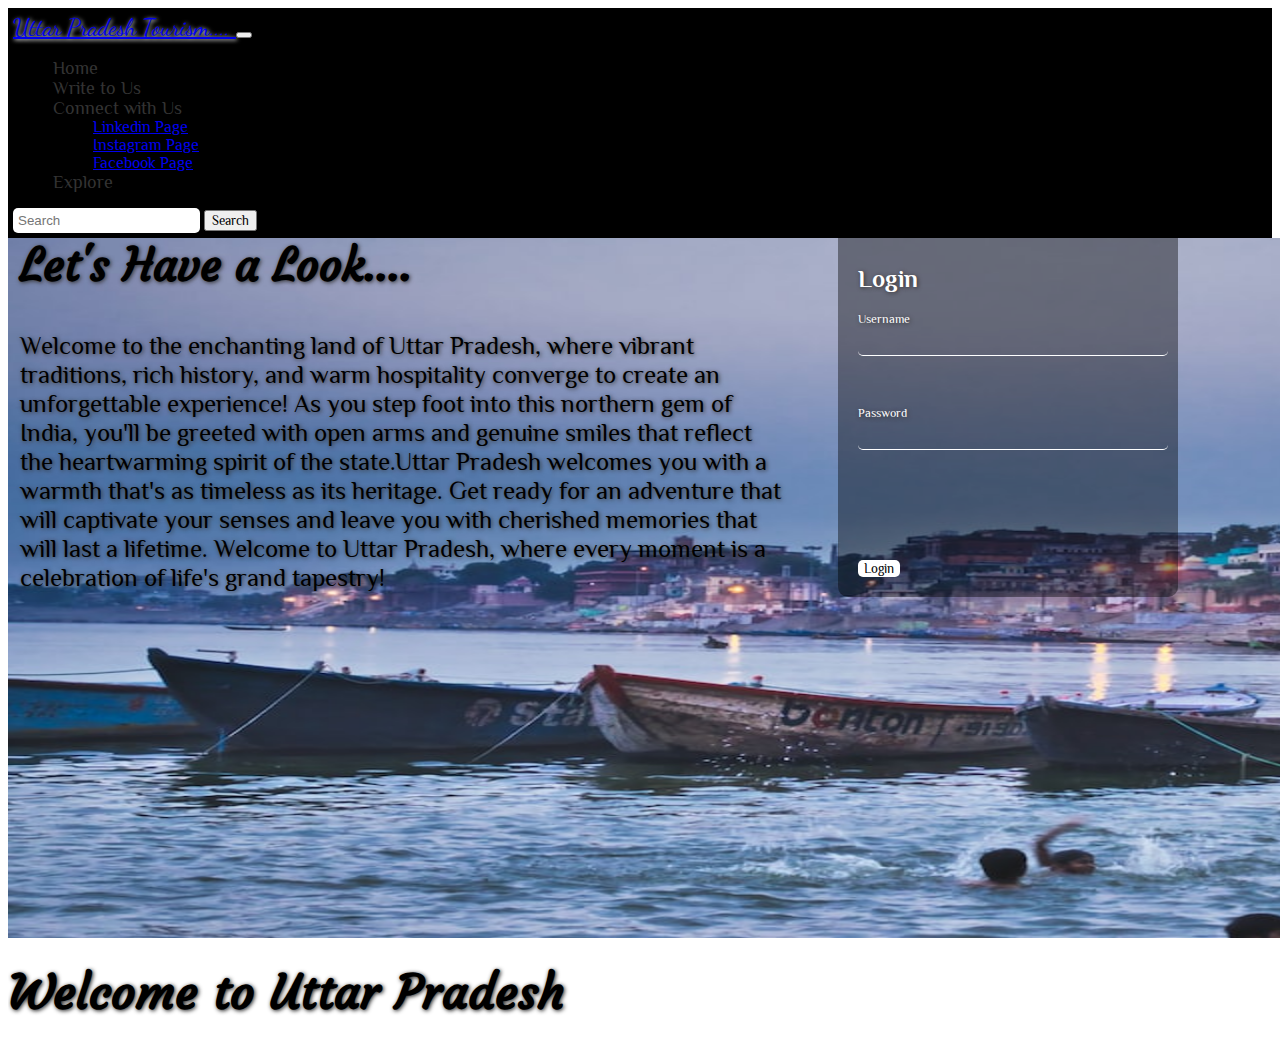
<file: index.html>
<!DOCTYPE html>
<html lang="en">

<head>
  <meta charset="UTF-8">
  <meta name="viewport" content="width=device-width, initial-scale=1.0">
  <title>Uttar Pradesh Tourism</title>
  <link rel="icon" type="image/x-icon" href="UP_Tourism_logo6-removebg-preview.png">

  <link href="https://cdn.jsdelivr.net/npm/bootstrap@5.3.1/dist/css/bootstrap.min.css" rel="stylesheet"
    integrity="sha384-4bw+/aepP/YC94hEpVNVgiZdgIC5+VKNBQNGCHeKRQN+PtmoHDEXuppvnDJzQIu9" crossorigin="anonymous">
  <script src="https://code.jquery.com/jquery-3.6.0.min.js"></script>
  <script src="https://cdn.jsdelivr.net/npm/bootstrap@5.3.1/dist/js/bootstrap.bundle.min.js"
    integrity="sha384-HwwvtgBNo3bZJJLYd8oVXjrBZt8cqVSpeBNS5n7C8IVInixGAoxmnlMuBnhbgrkm"
    crossorigin="anonymous"></script>


  <link rel="preconnect" href="https://fonts.googleapis.com">
  <link rel="preconnect" href="https://fonts.gstatic.com" crossorigin>
  <link href="https://fonts.googleapis.com/css2?family=Dancing+Script:wght@500&display=swap" rel="stylesheet">
  <link rel="preconnect" href="https://fonts.googleapis.com">
  <link rel="preconnect" href="https://fonts.gstatic.com" crossorigin>
  <link href="https://fonts.googleapis.com/css2?family=Courgette&display=swap" rel="stylesheet">
  <link rel="preconnect" href="https://fonts.googleapis.com">
  <link rel="preconnect" href="https://fonts.gstatic.com" crossorigin>
  <link href="https://fonts.googleapis.com/css2?family=Philosopher&display=swap" rel="stylesheet">
  
  <link rel="stylesheet" href="script.js">
  <link rel="stylesheet" href="Explore_more.html">
  <link rel="stylesheet" href="index.css">


</head>
<style>

</style>

<body>
  <nav class="navbar navbar-expand-lg custom-navbar" data-bs-theme="dark">
    <div class="container-fluid">
      <a class="navbar-brand" href="#">
       
        Uttar Pradesh Tourism....
      </a>
      <button class="navbar-toggler" type="button" data-bs-toggle="collapse" data-bs-target="#navbarSupportedContent"
        aria-controls="navbarSupportedContent" aria-expanded="false" aria-label="Toggle navigation">
        <span class="navbar-toggler-icon"></span>
      </button>
      <div class="collapse navbar-collapse" id="navbarSupportedContent">
        <ul class="navbar-nav me-auto mb-2 mb-lg-0">
          <li class="nav-item">
            <a class="nav-link active" aria-current="page" href="#">Home</a>
          </li>
          <li class="nav-item">
            <a class="nav-link active" href="mailto:shubhampurwar2003@gmail.com">Write to Us</a>
            
          </li>
          
          
          <li class="nav-item dropdown">
            <a class="nav-link dropdown-toggle active" href="#" id="contactUsDropdown" role="button" data-bs-toggle="dropdown" aria-expanded="false">
              Connect with Us
            </a>
            <ul class="dropdown-menu" aria-labelledby="contactUsDropdown">
              <li><a class="dropdown-item" href="https://www.linkedin.com/in/shubham-purwar-71847b221/">Linkedin Page</a></li>
              <li><a class="dropdown-item" href="https://instagram.com/this_is_shubham31?igshid=OGQ5ZDc2ODk2ZA==">Instagram Page</a></li>
              <li><a class="dropdown-item" href="https://www.facebook.com/shubham.purwar.186">Facebook Page</a></li>
              <!-- Add more dropdown items as needed -->
            </ul>
          </li>
          
          <li class="nav-item">
            <a class="nav-link active" aria-current="page" href="Explore_more.html">Explore</a>
          </li>
        </ul>
        </li>
        </ul>
        <form class="d-flex" role="search">
          <input class="form-control me-2" type="search" placeholder="Search" aria-label="Search">
          <button class="btn btn-outline-success" type="submit">Search</button>
        </form>
      </div>
    </div>
  </nav>
  
  <div class="container-fluid">
    <div class="row">
      <div class="col p-0">
        <div class="position-relative">

          <img src="home backgrond.jpg" alt="Image" class="img-fluid background-image">



          <!-- Top Heading -->
          <div class="position-absolute top-0 start-50 translate-middle-x">
            <h1 class="text-light welcome">Welcome to Uttar Pradesh</h1>
            
          </div>
          <div class="container-fluid">
            <div class="row">
                <!-- Details container on the right (col-md-6) -->
                <div class="login-container">
                  <form class="login-form">
                    <h2 class="text-light login-heading">Login</h2>
                    <div class="form-group">
                      <label for="username" class="text-light login-heading">Username</label>
                      <input type="text" id="username" class="form-control">
                    </div>
                    <div class="form-group">
                      <label for="password" class="text-light login-heading">Password</label>
                      <input type="password" id="password" class="form-control">
                    </div>
                    <button type="submit" class="btn login-btn">Login</button>
                  </form>
                </div>
                <!-- Image container on the left (col-md-6) -->
                <div class="paragraph-container">
                  <h2 class="text-light">Let's Have a Look....</h2>
                  <p class="text-light">Welcome to the enchanting land of Uttar Pradesh, where vibrant traditions, rich history, and warm hospitality converge to create an unforgettable experience! As you step foot into this northern gem of India, you'll be greeted with open arms and genuine smiles that reflect the heartwarming spirit of the state.Uttar Pradesh welcomes you with a warmth that's as timeless as its heritage. Get ready for an adventure that will captivate your senses and leave you with cherished memories that will last a lifetime. Welcome to Uttar Pradesh, where every moment is a celebration of life's grand tapestry!</p>
                </div>
                
                
            </div>
        </div>
          
          

        </div>
      </div>


    </div>
  </div>
  </div>
  </div>

  
  
</body>

</html>
</file>
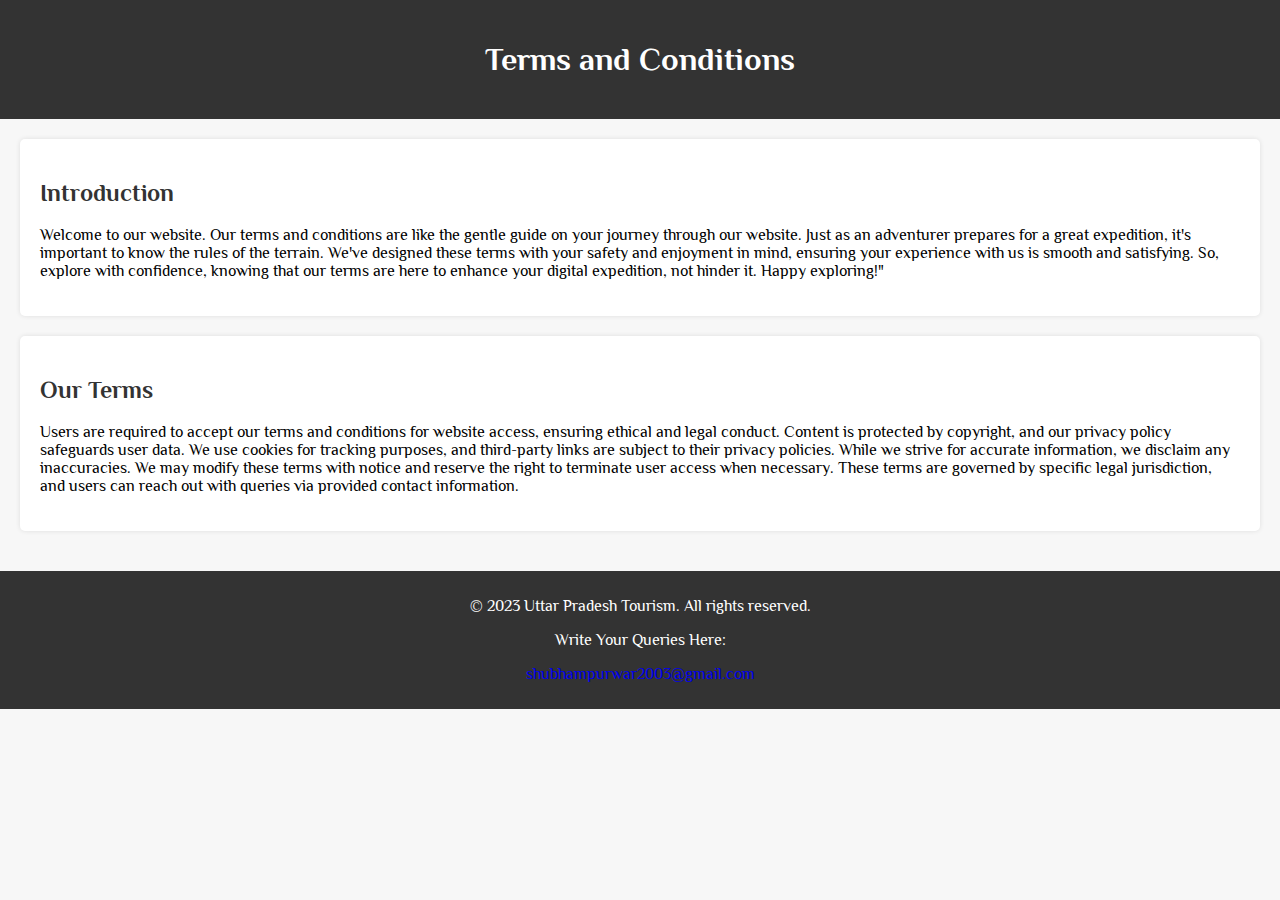
<file: terms_of_service.html>
<!DOCTYPE html>
<html lang="en">
<head>
    <meta charset="UTF-8">
    
    <meta name="viewport" content="width=device-width, initial-scale=1.0">
    <title>Terms and Conditions</title>
    <link rel="icon" type="image/x-icon" href="UP_Tourism_logo6-removebg-preview.png">
    <link rel="stylesheet" href="terms_of_service.css">
    <link rel="preconnect" href="https://fonts.googleapis.com">
  <link rel="preconnect" href="https://fonts.gstatic.com" crossorigin>
  <link href="https://fonts.googleapis.com/css2?family=Dancing+Script:wght@500&display=swap" rel="stylesheet">
  <link rel="preconnect" href="https://fonts.googleapis.com">
  <link rel="preconnect" href="https://fonts.gstatic.com" crossorigin>
  <link href="https://fonts.googleapis.com/css2?family=Courgette&display=swap" rel="stylesheet">
  <link rel="preconnect" href="https://fonts.googleapis.com">
  <link rel="preconnect" href="https://fonts.gstatic.com" crossorigin>
  <link href="https://fonts.googleapis.com/css2?family=Philosopher&display=swap" rel="stylesheet">
</head>
<body>
    
    <header>
        <h1>Terms and Conditions</h1>
    </header>
    <main>
        <section>
            <h2>Introduction</h2>
            <p>Welcome to our website. Our terms and conditions are like the gentle guide on your journey through our website. Just as an adventurer prepares for a great expedition, it's important to know the rules of the terrain. We've designed these terms with your safety and enjoyment in mind, ensuring your experience with us is smooth and satisfying. So, explore with confidence, knowing that our terms are here to enhance your digital expedition, not hinder it. Happy exploring!"</p>
        </section>
        <section>
            <h2>Our Terms</h2>
            <p>Users are required to accept our terms and conditions for website access, ensuring ethical and legal conduct. Content is protected by copyright, and our privacy policy safeguards user data. We use cookies for tracking purposes, and third-party links are subject to their privacy policies. While we strive for accurate information, we disclaim any inaccuracies. We may modify these terms with notice and reserve the right to terminate user access when necessary. These terms are governed by specific legal jurisdiction, and users can reach out with queries via provided contact information.</p>
        </section>
        <!-- Add more sections for different terms and conditions -->
    </main>
    <footer>
        <p>&copy; 2023 Uttar Pradesh Tourism. All rights reserved.</p>
        <p>Write Your Queries Here:</p>
       <a href="mailto:shubhampurwar2003@gmail.com"> <p>shubhampurwar2003@gmail.com</p></a>
    </footer>
</body>
</html>
</file>
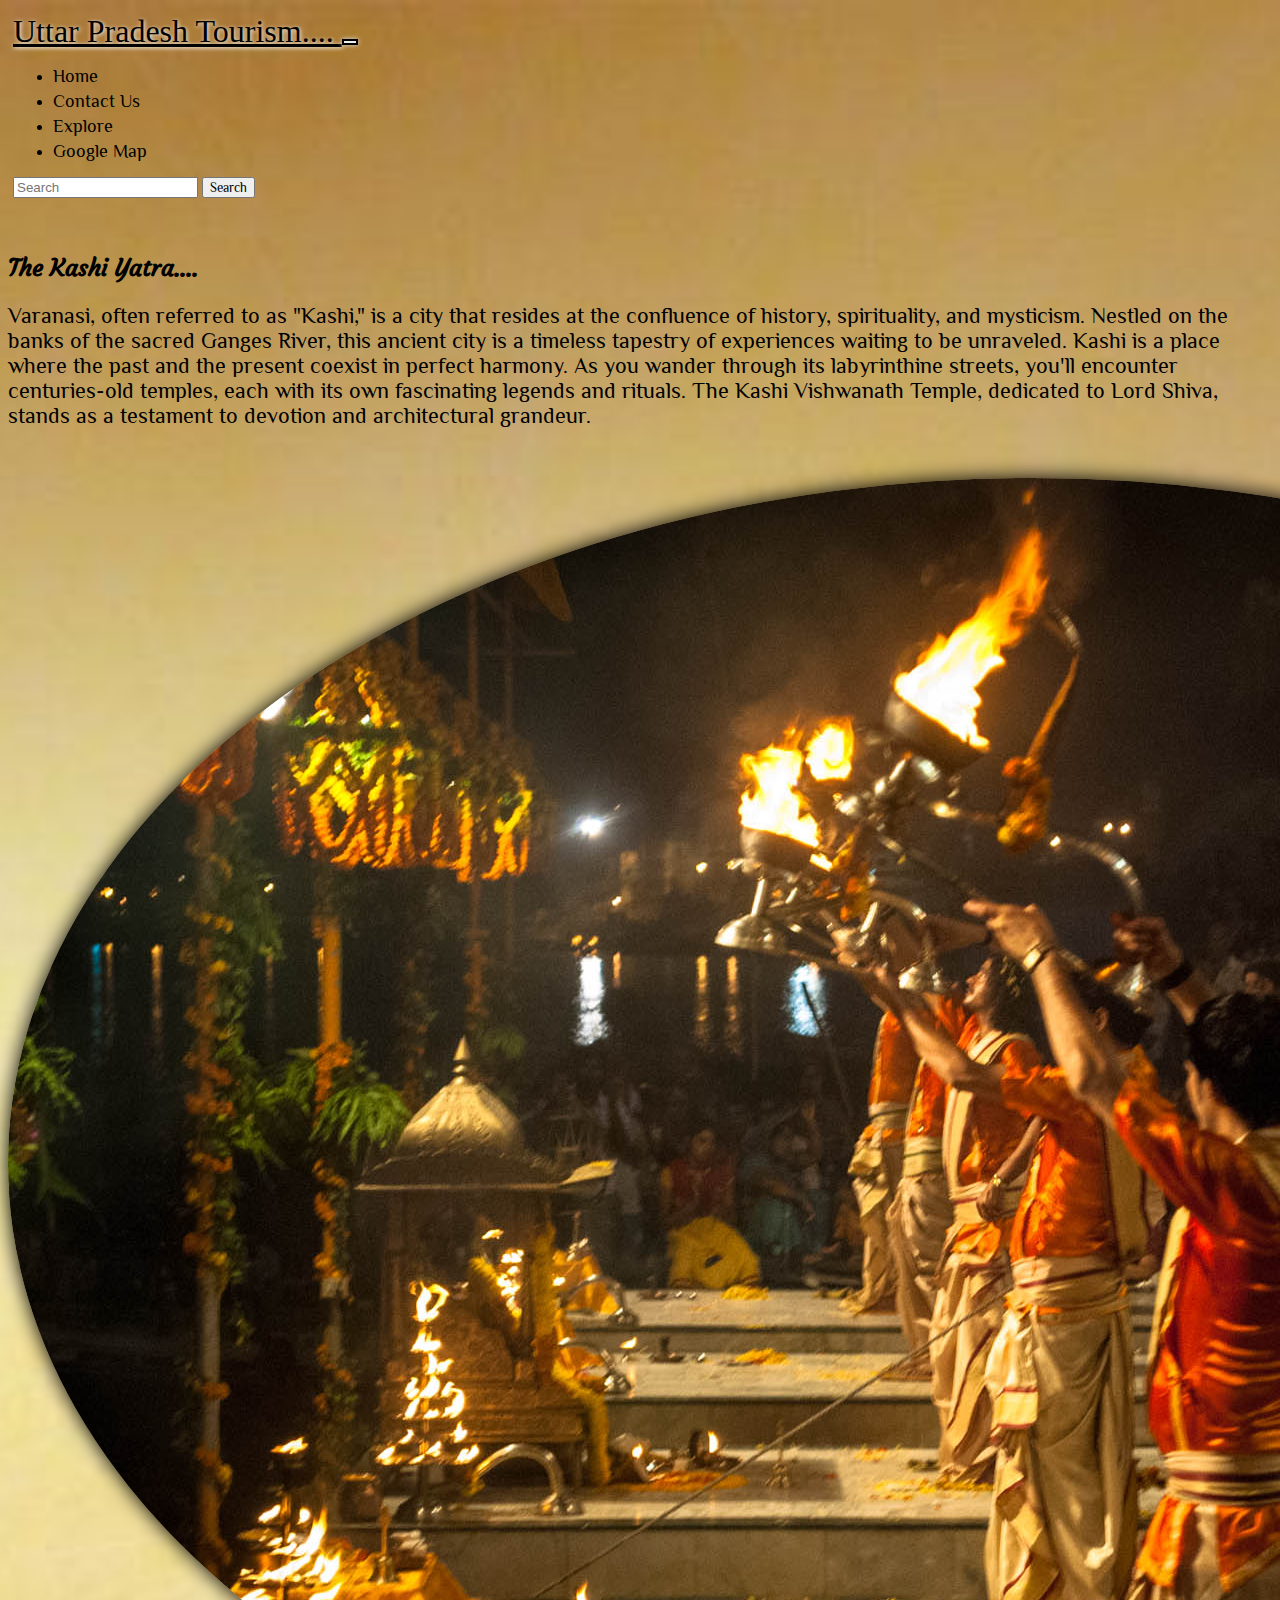
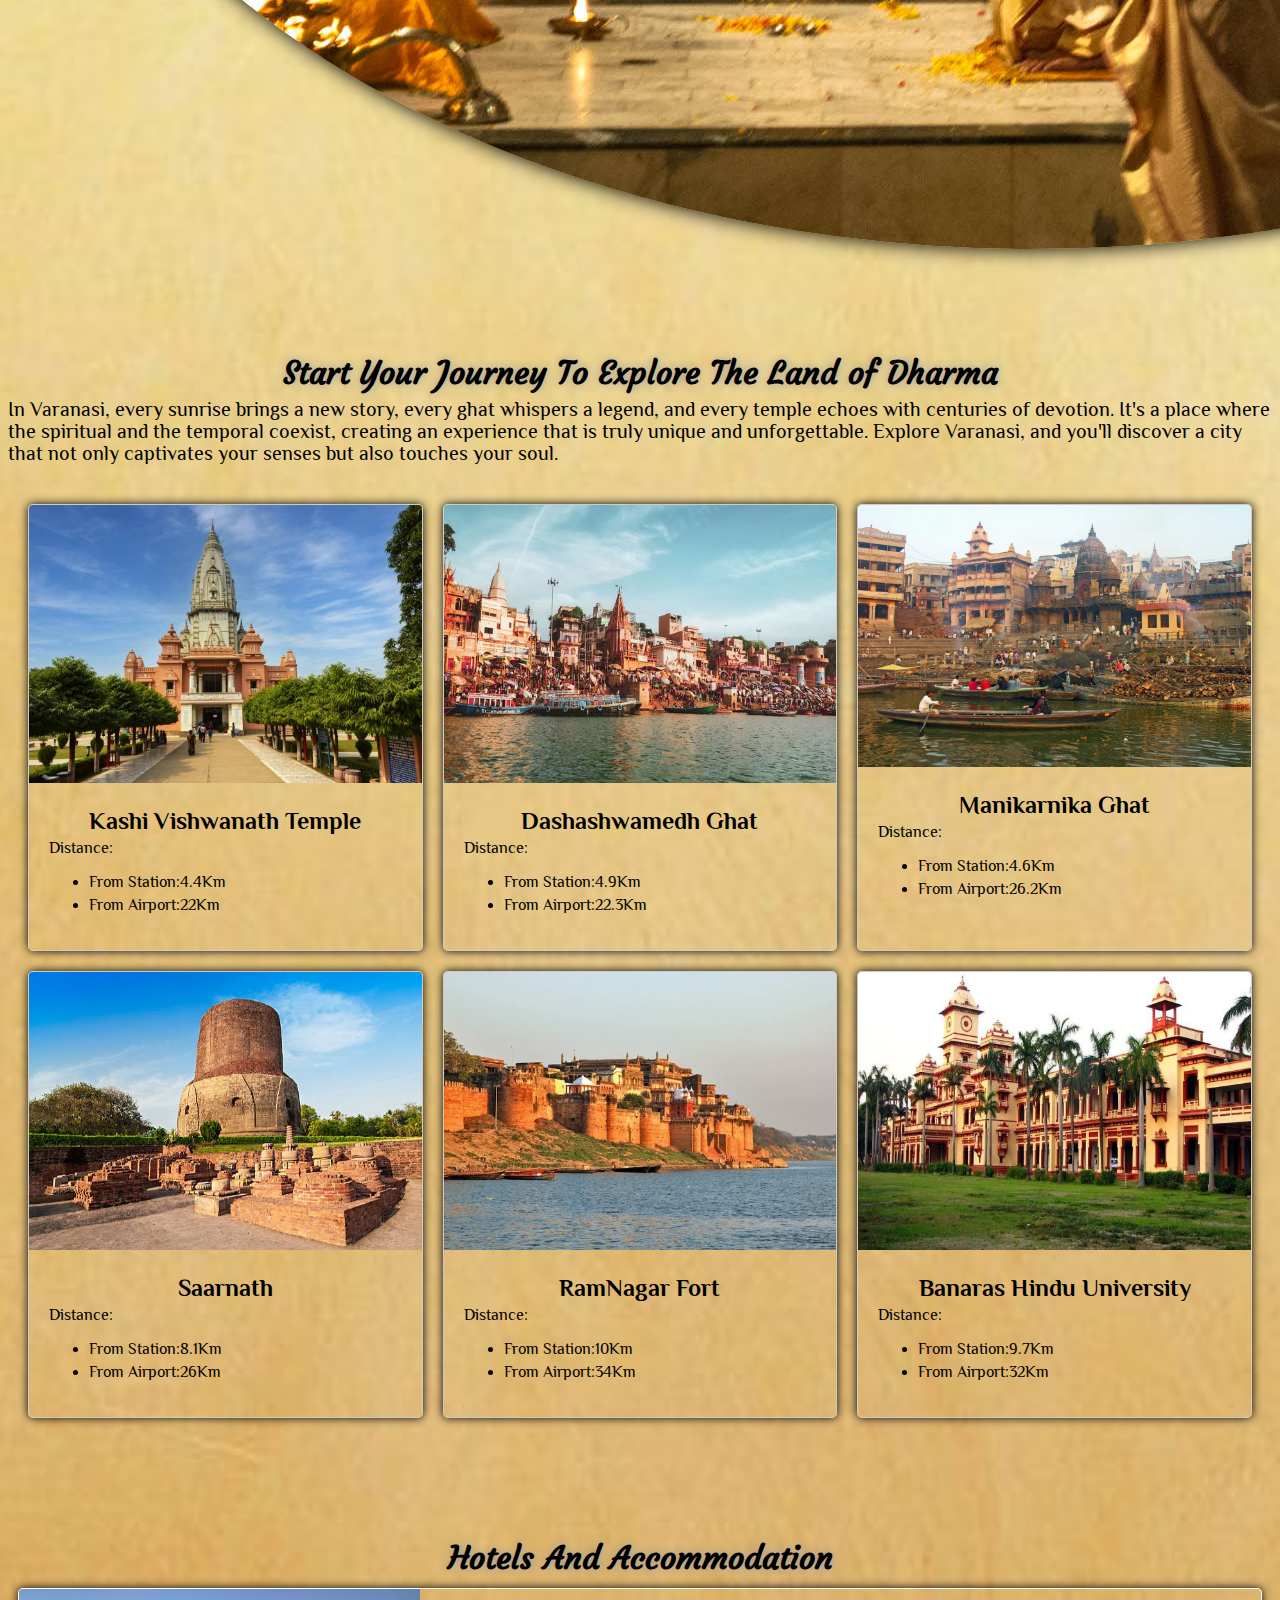
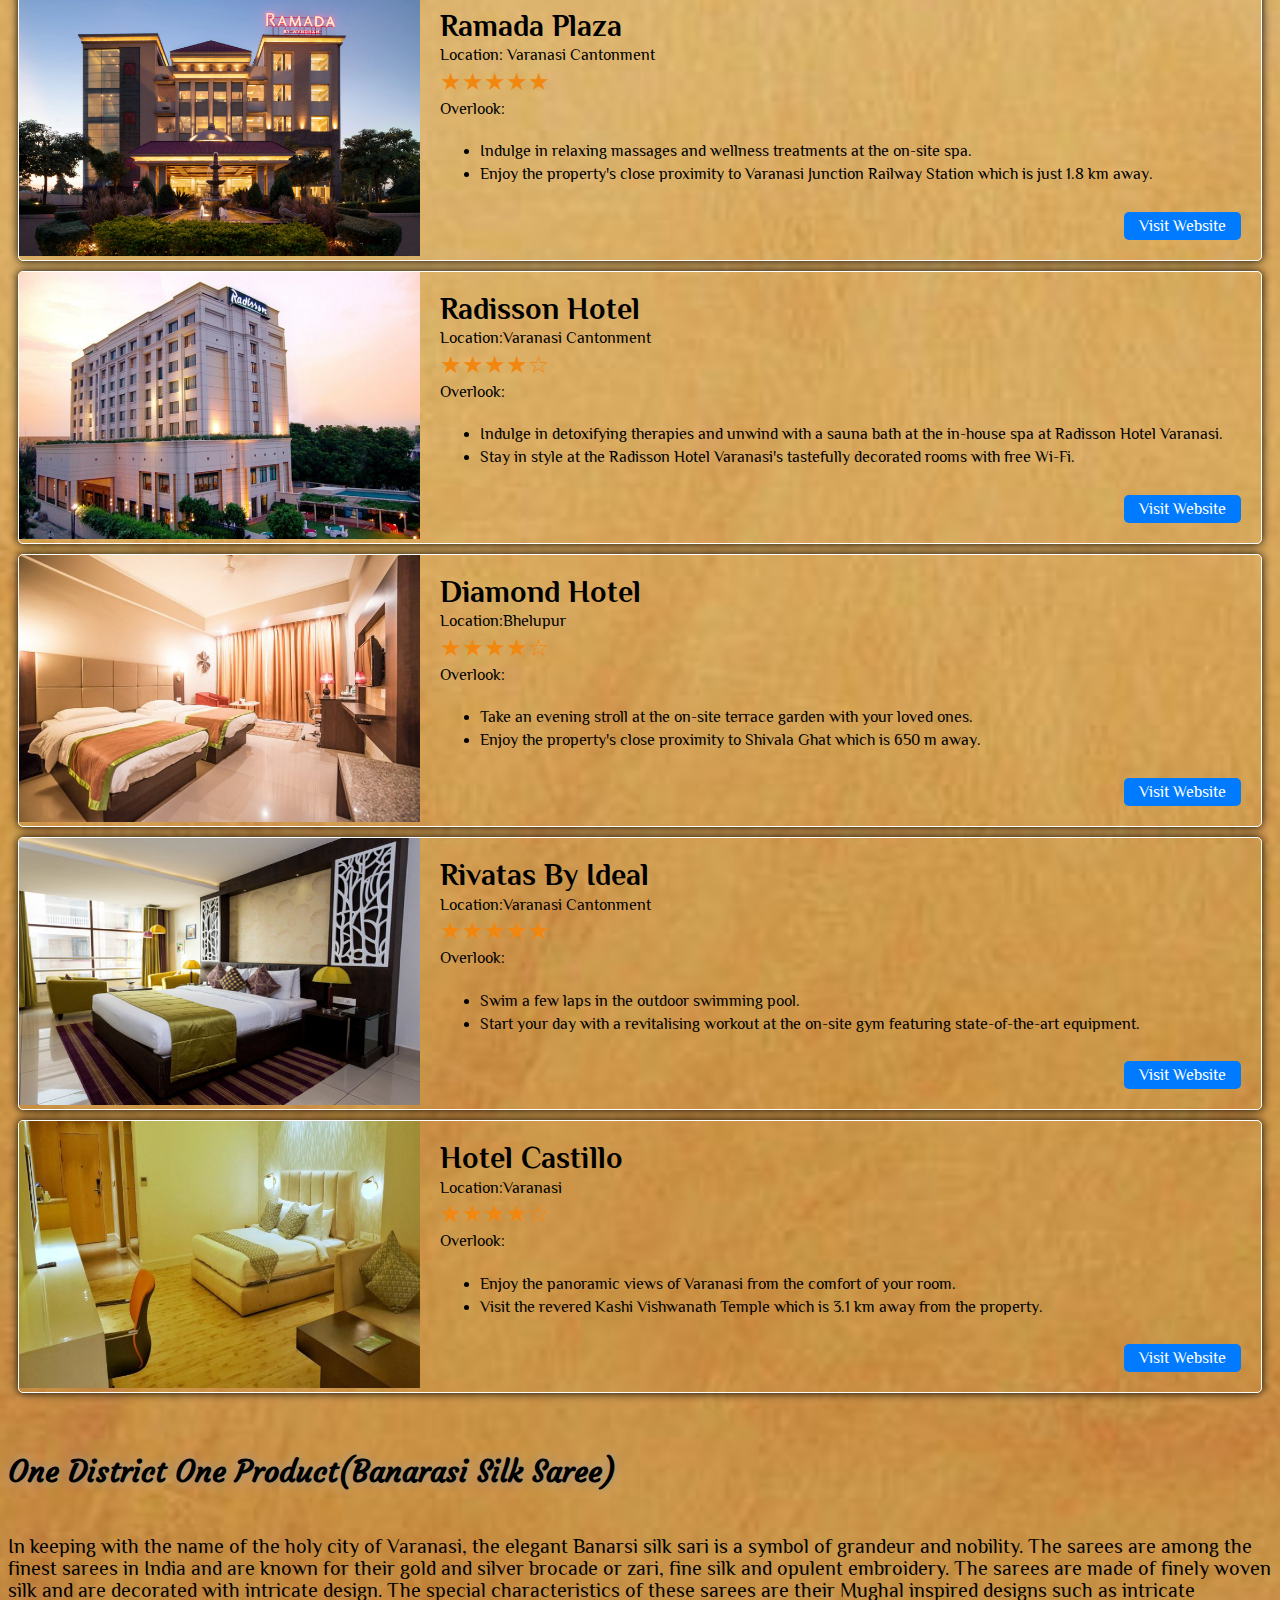
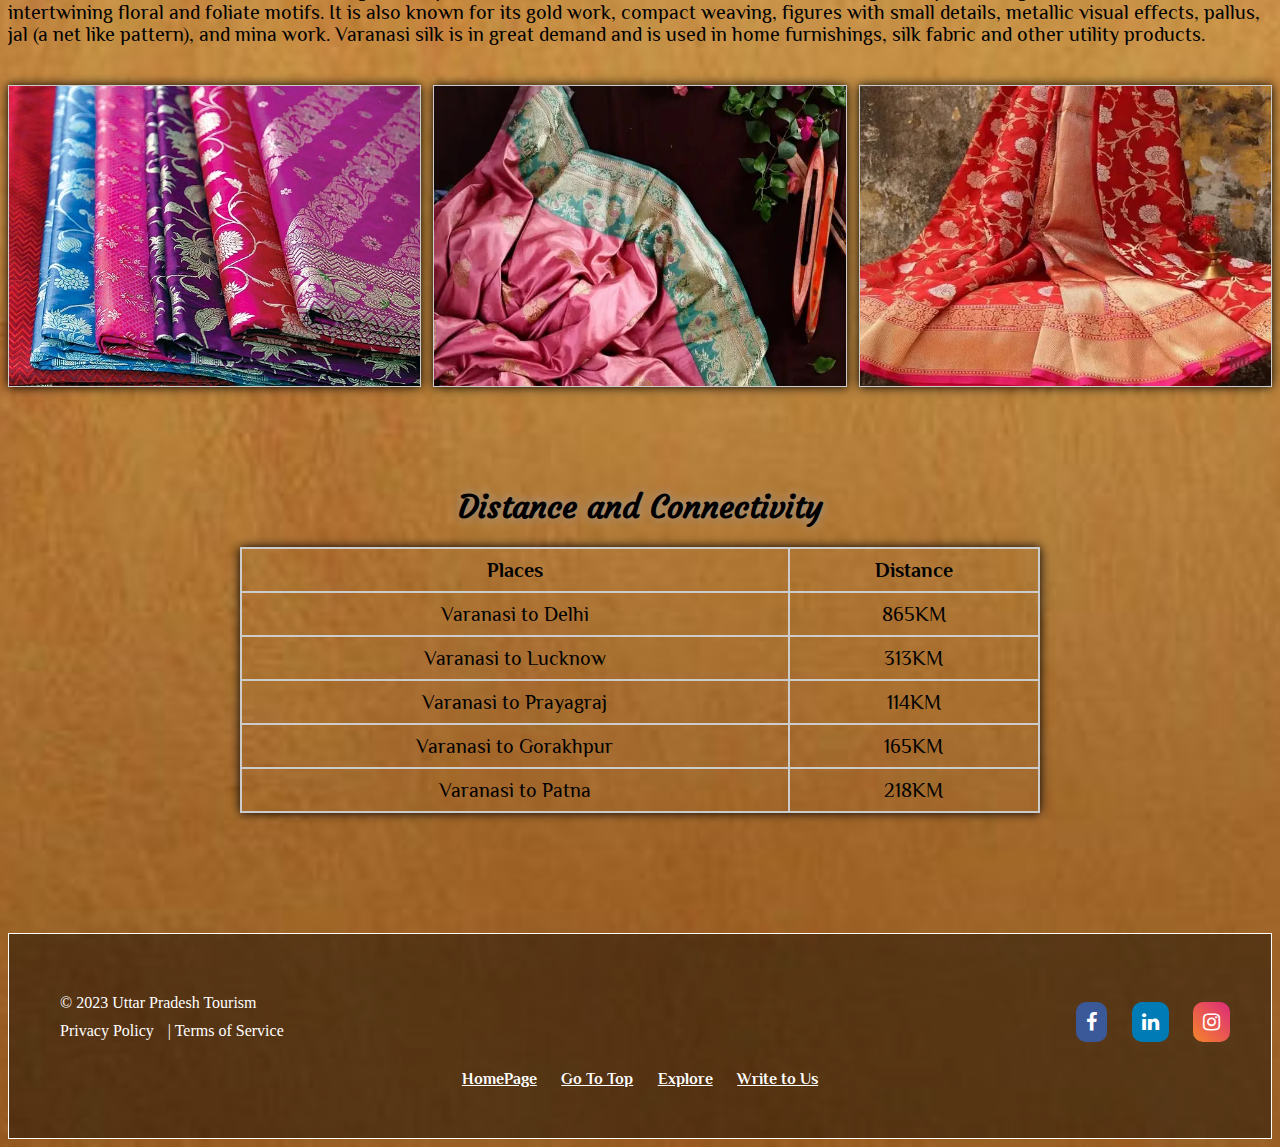
<file: the_kashi_yatra.html>
<!DOCTYPE html>
<html lang="en">
<head>
    <meta charset="UTF-8">
    <meta name="viewport" content="width=device-width, initial-scale=1.0">
    <title>The Kashi Yatra</title>
    <link rel="icon" type="image/x-icon" href="UP_Tourism_logo6-removebg-preview.png">

    <link href="https://cdn.jsdelivr.net/npm/bootstrap@5.3.1/dist/css/bootstrap.min.css" rel="stylesheet"
    integrity="sha384-4bw+/aepP/YC94hEpVNVgiZdgIC5+VKNBQNGCHeKRQN+PtmoHDEXuppvnDJzQIu9" crossorigin="anonymous">
  <script src="https://code.jquery.com/jquery-3.6.0.min.js"></script>
  <script src="https://cdn.jsdelivr.net/npm/bootstrap@5.3.1/dist/js/bootstrap.bundle.min.js"
    integrity="sha384-HwwvtgBNo3bZJJLYd8oVXjrBZt8cqVSpeBNS5n7C8IVInixGAoxmnlMuBnhbgrkm"
    crossorigin="anonymous"></script>


  <link rel="preconnect" href="https://fonts.googleapis.com">
  <link rel="preconnect" href="https://fonts.gstatic.com" crossorigin>
  <link href="https://fonts.googleapis.com/css2?family=Dancing+Script:wght@500&display=swap" rel="stylesheet">
  <link rel="preconnect" href="https://fonts.googleapis.com">
  <link rel="preconnect" href="https://fonts.gstatic.com" crossorigin>
  <link href="https://fonts.googleapis.com/css2?family=Courgette&display=swap" rel="stylesheet">
  <link rel="preconnect" href="https://fonts.googleapis.com">
  <link rel="preconnect" href="https://fonts.gstatic.com" crossorigin>
  <link href="https://fonts.googleapis.com/css2?family=Philosopher&display=swap" rel="stylesheet">
  <link rel="stylesheet" href="https://cdnjs.cloudflare.com/ajax/libs/font-awesome/4.7.0/css/font-awesome.min.css">
  <link rel="stylesheet" href="the_kashi_yatra.css">
  <link rel="stylesheet" href="script.js">

</head>
<body>
    <nav class="navbar navbar-expand-lg custom-navbar" data-bs-theme="dark">
        <div class="container-fluid">
            <a class="navbar-brand" href="#">
                Uttar Pradesh Tourism....
            </a>
            <button class="navbar-toggler" type="button" data-bs-toggle="collapse" data-bs-target="#navbarSupportedContent"
                aria-controls="navbarSupportedContent" aria-expanded="false" aria-label="Toggle navigation">
                <span class="navbar-toggler-icon"></span>
            </button>
            <div class="collapse navbar-collapse" id="navbarSupportedContent">
                <ul class="navbar-nav me-auto mb-2 mb-lg-0">
                    <li class="nav-item">
                        <a class="nav-link active" aria-current="page" href="index.html">Home</a>
                    </li>
                    
                    <li class="nav-item">
                        <a class="nav-link active" aria-current="page" href="#contactus">Contact Us</a>
                    </li>
                    <li class="nav-item">
                        <a class="nav-link active" aria-current="page" href="Explore_more.html">Explore</a>
                    </li>
                    <li class="nav-item">
                        <a class="nav-link active" aria-current="page" href="https://www.google.com/maps/place/Varanasi,+Uttar+Pradesh/@25.3208949,82.9087066,12z/data=!3m1!4b1!4m6!3m5!1s0x398e2db76febcf4d:0x68131710853ff0b5!8m2!3d25.3176452!4d82.9739144!16zL20vMDFqOTIy?entry=ttu" target="_blank">Google Map</a>
                    </li>
                </ul>
                <form class="d-flex" role="search">
                    <input class="form-control me-2" type="search" placeholder="Search" aria-label="Search">
                    <button class="btn btn-outline-success" type="submit">Search</button>
                </form>
            </div>
        </div>
    </nav>
    <div class="container-fluid">
        <div class="row">
            <!-- Details container on the right (col-md-6) -->
            <div class="col-md-6 details-container">
                <h2 class="custom-heading">The Kashi Yatra....</h2>
                <p class="custom-paragraph">Varanasi, often referred to as "Kashi," is a city that resides at the confluence of history, spirituality, and mysticism. Nestled on the banks of the sacred Ganges River, this ancient city is a timeless tapestry of experiences waiting to be unraveled.

                    Kashi is a place where the past and the present coexist in perfect harmony. As you wander through its labyrinthine streets, you'll encounter centuries-old temples, each with its own fascinating legends and rituals. The Kashi Vishwanath Temple, dedicated to Lord Shiva, stands as a testament to devotion and architectural grandeur.</p>
            </div>
            <!-- Image container on the left (col-md-6) -->
            <div class="col-md-6 image-container">
                <img src="the kashi yatra 1st img.jpg" alt="Your Image" class="img-fluid">
            </div>
            
            
        </div>
    </div>
    <h1 class="d-flex justify-content-center plan_your_trip">Start Your Journey To Explore The Land of Dharma</h1>
    <p class="container-fluid text-content">In Varanasi, every sunrise brings a new story, every ghat whispers a legend, and every temple echoes with centuries of devotion. It's a place where the spiritual and the temporal coexist, creating an experience that is truly unique and unforgettable. Explore Varanasi, and you'll discover a city that not only captivates your senses but also touches your soul.
    </p>
    <div class="grid-container">
        <div class="place-card">
            <div class="place-image">
                <img src="kashi_vishwanath.jpg" alt="Place 1">
            </div>
            <div class="place-details">
                <h2>Kashi Vishwanath Temple</h2>
                
                <p>Distance:
                    <ul><li>From Station:4.4Km</li>
                    <li>From Airport:22Km</li>
                </ul>
                </p>
                
            </div>
        </div>

        <!-- Repeat the above place card for the other five places -->
        <div class="place-card">
            <div class="place-image">
                <img src="resize-16965025931558503312DashashwamedhGhat.jpg" alt="Place 2">
            </div>
            <div class="place-details">
                <h2>Dashashwamedh Ghat</h2>
                
                <p>Distance:
                    <ul><li>From Station:4.9Km</li>
                    <li>From Airport:22.3Km</li>
                </ul>
                </p>
                
            </div>
        </div>

        <div class="place-card">
            <div class="place-image">
                <img src="manikarnika_ghat.jpg" alt="Place 3">
            </div>
            <div class="place-details">
                <h2>Manikarnika Ghat</h2>
                
                <p>Distance:
                    <ul>
                        <li>From Station:4.6Km</li>
                        <li>From Airport:26.2Km</li>
                    </ul>
                </p>
                
            </div>
        </div>

        <div class="place-card">
            <div class="place-image">
                <img src="resize-1696502502135541501sarnath.jpg" alt="Place 4">
            </div>
            <div class="place-details">
                <h2>Saarnath</h2>
                
                <p>Distance:
                    <ul><li>From Station:8.1Km</li>
                    <li>From Airport:26Km</li>
                </ul>
                </p>
                
            </div>
        </div>

        <div class="place-card">
            <div class="place-image">
                <img src="resize-16965024751348794778ramnagarfort.jpg" alt="Place 5">
            </div>
            <div class="place-details">
                <h2>RamNagar Fort</h2>
                
                <p>Distance:
                    <ul><li>From Station:10Km</li>
                    <li>From Airport:34Km</li>
                </ul>
                </p>
                
            </div>
        </div>

        <div class="place-card">
            <div class="place-image">
                <img src="resize-1696502448764806418BHU.jpg" alt="Place 6">
            </div>
            <div class="place-details">
                <h2>Banaras Hindu University</h2>
                
                <p>Distance:
                    <ul><li>From Station:9.7Km</li>
                    <li>From Airport:32Km</li>
                </ul>
                </p>
                
            </div>
        </div>
    </div>

    <h1 class="d-flex justify-content-center plan_your_trip">Hotels And Accommodation</h1>

    <div class="hotel-card">
        <div class="hotel-image">
            <img src="hotel1.webp" alt="Hotel 1">
        </div>
        <div class="hotel-details">
            <h2>Ramada Plaza</h2>
            <p>Location: Varanasi Cantonment</p>
            <div class="rating">
                <span>&#9733;</span><span>&#9733;</span><span>&#9733;</span><span>&#9733;</span><span>&#9733;</span>
            </div>
            <p>Overlook:
                <ul>
                    <li>Indulge in relaxing massages and wellness treatments at the on-site spa.</li>
                    <li>Enjoy the property's close proximity to Varanasi Junction Railway Station which is just 1.8 km away.</li>
                    
                </ul>
            </p>
            <a href="https://www.makemytrip.com/hotels/hotel-details/?hotelId=201004231445267510&_uCurrency=INR&checkin=10292023&checkout=10302023&city=CTVNS&cmp=SEO&country=IN&filterData=STAR_RATING%7C5&lat=25.33542&lng=82.97887&locusId=CTVNS&locusType=city&modifyDates=true&pwa_ssr=true&rank=1&roomStayQualifier=2e0e&searchText=Varanasi&seoDS=true&seoReq=1696410320540&viewType=PREMIUM&mtkeys=defaultMtkey" target="_blank" class="btn-link">Visit Website</a>
        </div>
    </div>

    <div class="hotel-card">
        <div class="hotel-image">
            <img src="resize-1696500804735022065hotel2.jpg" alt="Hotel 2">
        </div>
        <div class="hotel-details">
            <h2>Radisson Hotel</h2>
            <p>Location:Varanasi Cantonment</p>
            <div class="rating">
                <span>&#9733;</span><span>&#9733;</span><span>&#9733;</span><span>&#9733;</span><span>&#9734;</span>
            </div>
            <p>Overlook: <ul>
                <li>Indulge in detoxifying therapies and unwind with a sauna bath at the in-house spa at Radisson Hotel Varanasi. </li>
                <li>Stay in style at the Radisson Hotel Varanasi's tastefully decorated rooms with free Wi-Fi.</li>
                
            </ul></p>
            <a href="https://www.makemytrip.com/hotels/hotel-details/?hotelId=200701211643287246&_uCurrency=INR&checkin=10292023&checkout=10302023&city=CTVNS&cmp=SEO&country=IN&filterData=STAR_RATING%7C5&lat=25.33849&lng=82.98077&locusId=CTVNS&locusType=city&modifyDates=true&pwa_ssr=true&rank=3&roomStayQualifier=2e0e&searchText=Varanasi&seoDS=true&seoReq=1696410320540&viewType=PREMIUM&mtkeys=defaultMtkey" target="_blank" class="btn-link">Visit Website</a>
        </div>
    </div>

    <div class="hotel-card">
        <div class="hotel-image">
            <img src="resize-16965008412068936844hotel3.jpg" alt="Hotel 3">
        </div>
        <div class="hotel-details">
            <h2>Diamond Hotel</h2>
            <p>Location:Bhelupur</p>
            <div class="rating">
                <span>&#9733;</span><span>&#9733;</span><span>&#9733;</span><span>&#9733;</span><span>&#9734;</span>
            </div>
            <p>Overlook: <ul>
                <li>Take an evening stroll at the on-site terrace garden with your loved ones.</li>
                
                <li>Enjoy the property's close proximity to Shivala Ghat which is 650 m away.</li>
            </ul></p>
            <a href="https://www.makemytrip.com/hotels/hotel-details/?hotelId=201109181740135563&_uCurrency=INR&checkin=10292023&checkout=10302023&city=CTVNS&cmp=SEO&country=IN&filterData=STAR_RATING%7C5%2C3%5EHOTEL_PRICE_BUCKET%7C3500-7000&lat=25.29803&lng=83.00155&locusId=CTVNS&locusType=city&modifyDates=true&rank=3&roomStayQualifier=2e0e&searchText=Varanasi&seoDS=true&seoReq=1696410320540&mtkeys=defaultMtkey" target="_blank" class="btn-link">Visit Website</a>
        </div>
    </div>

    <div class="hotel-card">
        <div class="hotel-image">
            <img src="resize-16965008671515451777hotel4.jpg" alt="Hotel 4">
        </div>
        <div class="hotel-details">
            <h2>Rivatas By Ideal</h2>
            <p>Location:Varanasi Cantonment</p>
            <div class="rating">
                <span>&#9733;</span><span>&#9733;</span><span>&#9733;</span><span>&#9733;</span><span>&#9733;</span>
            </div>
            <p>Overlook:<ul>
                <li>Swim a few laps in the outdoor swimming pool.</li>
                <li>Start your day with a revitalising workout at the on-site gym featuring state-of-the-art equipment.</li>
                
            </ul></p>
            <a href="https://www.makemytrip.com/hotels/hotel-details/?hotelId=201301181122262890&_uCurrency=INR&checkin=10292023&checkout=10302023&city=CTVNS&cmp=SEO&country=IN&filterData=HOTEL_PRICE_BUCKET%7C3500-7000&lat=25.33785&lng=82.9796&locusId=CTVNS&locusType=city&modifyDates=true&rank=2&roomStayQualifier=2e0e&searchText=Varanasi&seoDS=true&seoReq=1696410320540&viewType=PREMIUM&mtkeys=defaultMtkey" target="_blank" class="btn-link">Visit Website</a>
        </div>
    </div>

    <div class="hotel-card">
        <div class="hotel-image">
            <img src="resize-16965008861454582336hotel5.jpg" alt="Hotel 5">
        </div>
        <div class="hotel-details">
            <h2>Hotel Castillo</h2>
            <p>Location:Varanasi</p>
            <div class="rating">
                <span>&#9733;</span><span>&#9733;</span><span>&#9733;</span><span>&#9733;</span><span>&#9734;</span>
            </div>
            <p>Overlook: <ul>
                <li>Enjoy the panoramic views of Varanasi from the comfort of your room.</li>
                <li>Visit the revered Kashi Vishwanath Temple which is 3.1 km away from the property.</li>
                
            </ul></p>
            <a href="https://www.makemytrip.com/hotels/hotel-details/?hotelId=201906041334385717&_uCurrency=INR&checkin=10292023&checkout=10302023&city=CTVNS&cmp=SEO&country=IN&filterData=HOTEL_PRICE_BUCKET%7C3500-7000&lat=25.31198&lng=82.98843&locusId=CTVNS&locusType=city&modifyDates=true&rank=6&roomStayQualifier=2e0e&searchText=Varanasi&seoDS=true&seoReq=1696410320540&mtkeys=defaultMtkey" target="_blank" class="btn-link">Visit Website</a>
        </div>
    </div>

    <div class="container-fluid">
        <div class="content">
            <h2>One District One Product(Banarasi Silk Saree)</h2>
            <p>In keeping with the name of the holy city of Varanasi, the elegant Banarsi silk sari is a symbol of grandeur and nobility. The sarees are among the finest sarees in India and are known for their gold and silver brocade or zari, fine silk and opulent embroidery. The sarees are made of finely woven silk and are decorated with intricate design. The special characteristics of these sarees are their Mughal inspired designs such as intricate intertwining floral and foliate motifs. It is also known for its gold work, compact weaving, figures with small details, metallic visual effects, pallus, jal (a net like pattern), and mina work. Varanasi silk is in great demand and is used in home furnishings, silk fabric and other utility products.</p>
            <img src="odop kashi1.avif">
            <img src="odop kashi2.webp" alt="Image 2">
            <img src="odop kashi3.webp" alt="Image 3">
        </div>
    </div>

    <h1 class="d-flex justify-content-center plan_your_trip">Distance and Connectivity</h1>
    <div class="table-container">
        <table class="responsive-table">
            <thead>
                <tr>
                    <th>Places</th>
                    <th>Distance</th>
                </tr>
            </thead>
            <tbody>
                <tr>
                    <td>Varanasi to Delhi</td>
                    <td>865KM</td>
                </tr>
                <tr>
                    <td>Varanasi to Lucknow</td>
                    <td>313KM</td>
                </tr>
                <tr>
                    <td>Varanasi to Prayagraj</td>
                    <td>114KM</td>
                </tr>
                <tr>
                    <td>Varanasi to Gorakhpur</td>
                    <td>165KM</td>
                </tr>
                <tr>
                    <td>Varanasi to Patna</td>
                    <td>218KM</td>
                </tr>
            </tbody>
        </table>
    </div>
   
    
    <footer id="contactus">
        <div class="footer-container">
            <div class="formalities">
                <p>&copy; 2023 Uttar Pradesh Tourism</p>
                <p><a href="#">Privacy Policy</a> | <a href="terms_of_service.html">Terms of Service</a></p>
                
                
            </div>
            <div class="social-icons">
                <a href="https://www.facebook.com/shubham.purwar.186" class="fa fa-facebook"></a>
                <a href="https://www.linkedin.com/in/shubham-purwar-71847b221/" class="fa fa-linkedin"></a>
                <a href="https://instagram.com/this_is_shubham31?igshid=OGQ5ZDc2ODk2ZA==" class="fa fa-instagram"></a>
                <!-- Add more social media images and links here -->
            </div>
          </div>
          <div class="footer-links">
              <a href="index.html">HomePage</a>
              <a href="#top">Go To Top</a>
              <a href="Explore_more.html">Explore</a>
              <a href="mailto:shubhampurwar2003@gmail.com">Write to Us</a>
              <!-- Add more links here -->
          </div>
      </footer>  
</body>
</html>
</file>
<file: index.css>
.navbar-brand{
    font-family:'Dancing Script', cursive;;
    font-size: x-large;
    text-shadow: 1px 1px 4px white;
    
}
.navbar-brand img
{
    height: 40px;
    width: 100px;
}
.navbar-nav .nav-link {
    color: #333; /* Default link color */
    text-decoration: none; /* Remove underline */
    transition: color 0.3s; /* Smooth color transition on hover */
    font-family:'Philosopher', sans-serif;
    font-size: large;
}
.dropdown-item
{
    font-family:'Philosopher', sans-serif;   
}
.custom-navbar {
    background-color: black; /* Set the background color to transparent */
    border: none; /* Remove the border */
    padding:5px; /* Remove padding */
    margin: 0;
  }

  .header-section {
    text-align: center; /* Center the content horizontally */
    position: relative; /* Create a relative positioning context */
  }
  .btn 
  {
      font-family:'Philosopher', sans-serif ;
  }
  




/* Link hover effect */
.navbar-nav .nav-link:hover {
    text-shadow: 4px 4px 10px rgb(159, 159, 156);
}

.background-image
    {
        width: 2000px;
        height: 700px;
    }


/* Text container styles */


@keyframes unfoldX {
    0% {
      
      opacity: 0;
      transform: rotateY(90deg);
      filter: blur(10px);
    }
    100% {
      
      opacity: 1;
      transform: rotateY(0deg);
      filter: blur(0px);
    }
  }
  
  /* Apply the animation to the welcome heading */
  .welcome {
    font-family: 'Courgette', cursive;
    font-size: 3rem;
    text-decoration: none;
    color: black;
    white-space: nowrap; /* Prevent text from wrapping */
    overflow: hidden; /* Hide overflowing content */
    animation: unfoldX 3s ease-in-out forwards;
    text-shadow: 1px 1px 4px rgb(26, 26, 26) ;
    margin-top: 20px; 
  }
   .paragraph-container {
    
    padding: 20px;
    max-width:60%; /* Adjust the width as needed */
    position: absolute;
    top: 20%; /* Adjust the top position as needed */
    left: 0%; /* Adjust the left position as needed */
    font-size:25px;
    font-family: 'Philosopher', sans-serif;
    text-shadow: 1px 1px 4px rgb(52, 51, 51) ;
    


}
.paragraph-container h2
{
    font-family:'Courgette', cursive;
    font-size: 45px;
    text-shadow: 1px 1px 4px rgb(52, 51, 51) ;
    
}

.login-container {
    position: absolute;
    top: 25%;
    right: 8%;
    background-color: rgba(0, 0, 0, 0.4);
    padding: 20px;
    border-radius: 10px;
    width: 300px;
    height: auto;
    transition: background-color 0.3s, box-shadow 0.3s;
    
}
.login-container:hover
{
    background-color: rgba(0, 0, 0, 0);
    box-shadow: 0px 0px 10px rgba(247, 244, 46, 0.5);
}
.login-container label {
    color: #fff;
    display: block;
    font-size: 12px;
    margin-bottom: 5px; /* Add spacing below labels */
}

/* Style for input fields */
.login-container input {
    border: none; /* Remove the default border */
    border-bottom: 1px solid #fff; /* Add an underline */
    background: transparent; /* Remove background color */
    color: #fff; /* Text color */
    font-size: 12px;
    padding: 5px; /* Adjust padding as needed */
    width: 100%; /* Make input fields fill the container */
}
.form-group {
    margin-bottom: 50px; /* Add spacing between input fields */
}

/* Style for the login form */
.login-form {
    color: #fff;
    max-width: 300px;
    margin: 0 auto;
    font-family: 'Philosopher', sans-serif;
    text-shadow: 1px 1px 4px rgb(52, 51, 51) ;
    

}

/* Style for form inputs and button */
.form-control {
    
    padding: 5px;
    border: none;
    border-radius: 5px;
    

}

.login-btn {
    background-color:white;
    color: black;
    
    border: none;
    border-radius: 5px;
    cursor: pointer;
    margin-top: 60px;
}
.login-btn:hover
{
    background-color: white;
    color: black;
    box-shadow: 0px 0px 10px white;
}


/* Media query for smaller screens */
@media (max-width: 768px) {
    
    .navbar-nav .nav-link:hover {
        text-shadow: 4px 4px 4px rgb(155, 155, 153);
        color: black;
        background-color: white;
        border-radius: 5px;
        text-shadow: none;
        padding: 3px;
        
    }
    .background-image
    {
        width: 100%;
        height: 850px;
    }
    .navbar-brand img{
        height: 20px;
        width: 50px;
    }
    .welcome {
        font-size: 1.8rem;
        text-align: center; /* Adjust the font size for smaller screens */
       margin-top: 10px;
       
       
       
       
       
        
    }
    .paragraph-container h2
    {
        font-size: 22px;
        margin-left: auto;
    }
    .paragraph-container {
        width: 100%;
        left: 0; /* Remove the left position for smaller screens */
        top: 10%; /* Keep the top position for smaller screens */
        font-size: 18px; /* Increase font size for readability on smaller screens */
        padding: 10px; /* Add some padding for spacing */
        margin: 0 auto; /* Center the container horizontally */
        max-width: 600px; /* Set a maximum width for the container */
    }
    

    
      
      
    
    .login-container {
        position: absolute;
        top: 80%; /* Center the container vertically */
        left: 50%; /* Center the container horizontally */
        transform: translate(-50%, -50%); /* Center the container both horizontally and vertically */
        max-width: 300px; /* Set a maximum width */
        width: 100%; /* Allow it to take 100% width on smaller screens */
        height: 200px;
        padding: 5px; /* Reduce padding for a smaller height */
        background-color: rgba(0, 0, 0, 0.5); /* Add a background color with transparency */
        border-radius: 5px;
        box-shadow: 0 0 10px rgba(0, 0, 0, 0.3); /* Add a subtle box shadow */
    }
    
    .login-heading {
        font-size: 25px; /* Reduce font size for a smaller height */
        margin-bottom: 2px; /* Reduce spacing below heading */
    }
    
    .form-group {
        margin-bottom: 25px; /* Reduce spacing between input fields */
        margin-top: 10px;
    }
    
    /* Style for labels */
    .login-container label {
        color: #fff;
        display: block;
        font-size: 12px; /* Reduce font size for a smaller height */
        margin-bottom: 1px; /* Reduce spacing below labels */
    }
    
    /* Style for input fields */
    .login-container input {
        border: none; /* Remove the default border */
        border-bottom: 1px solid #fff; /* Add an underline */
        background: transparent; /* Remove background color */
        color: #fff; /* Text color */
        font-size: 10px; /* Reduce font size for a smaller height */
        padding: 1px; /* Reduce padding as needed */
        width: 100%; /* Make input fields fill the container */
    }
    
    .login-btn {
        background-color:white;
        color: black;
        padding: 1px 5px; /* Adjust padding for the button */
        border: none;
        border-radius: 5px;
        cursor: pointer;
        font-size: 10px; /* Reduce font size for a smaller height */
        margin-top: 0px; /* Reduce margin-top */
    }
    .login-btn:hover
{
    background-color: white;
    color: black;
    box-shadow: 0px 0px 10px white;
}

    }
</file>
<file: terms_of_service.css>
body {
        font-family: Arial, sans-serif;
        margin: 0;
        padding: 0;
        background-color: #f7f7f7;
    }
    

    header {
        background-color: #333;
        color: #fff;
        text-align: center;
        padding: 20px 0;
    }
    header h1
    {
        color: white;
         font-family:'Philosopher', sans-serif;
    }

    main {
        padding: 20px;
    }

    section {
        margin-bottom: 20px;
        background-color: #fff;
        padding: 20px;
        border-radius: 5px;
        box-shadow: 0 0 5px rgba(0, 0, 0, 0.1);
    }

    h1, h2 {
        color: #333;
        font-family:'Philosopher', sans-serif;
        
    }
    p{
        font-family:'Philosopher', sans-serif;
    }

    footer {
        background-color: #333;
        color: #fff;
        text-align: center;
        padding: 10px 0;
    }
    
    footer a
    {
        text-decoration: none;
    }

    @media (max-width: 768px) {
        main {
            padding: 10px;
        }

        section {
            padding: 10px;
        }
    }
</file>
<file: the_kashi_yatra.css>
body {
    background-image: url('the\ kashi\ yatra\ background.jpg'); /* Replace 'your-image-url.jpg' with your image path */
    background-size: cover; /* Cover the entire page with the background image */
    background-repeat: no-repeat; /* Prevent background image from repeating */
    background-position: center; /* Center the background image */
    font-family: Arial, sans-serif; /* Specify a fallback font family */
    /* Add any other global styles you want */
    
}
.navbar-brand{
    font-family:'Times New Roman', Times, serif;
    font-size: xx-large;
    text-shadow: 1px 1px 4px white;
    color: black;
    
}
.navbar-nav .nav-link {
    color: #333; /* Default link color */
    text-decoration: none; /* Remove underline */
    transition: color 0.3s; /* Smooth color transition on hover */
    font-family:'Philosopher', sans-serif;
    font-size: large;
    
    
}
.navbar .navbar-nav .nav-link {
    color: black !important;
}

/* Target the active link separately, if needed */
.navbar .navbar-nav .nav-link.active {
    color: black !important;
}
.navbar-toggler{
    border: 2px solid black;
    box-shadow: 0px 0px 5px rgb(224, 220, 220);
}
.navbar-nav .nav-link {
    position: relative;
    text-decoration: none;
}

.navbar-nav .nav-link::before {
    content: "";
    position: absolute;
    width: 100%;
    height: 2px; /* You can adjust the height as needed */
    background-color: transparent; /* Set the desired underline color */
    bottom: 0;
    left: 0;
    transition: background-color 0.3s ease-in-out; /* Adjust the transition duration as needed */
}

.navbar-nav .nav-link:hover::before {
    background-color: black; /* Set the desired hover underline color */
}
.custom-navbar {
    /* Set the background color to transparent */
    border: none; /* Remove the border */
    padding:5px; /* Remove padding */
    margin: 0;
  }

  .header-section {
    text-align: center; /* Center the content horizontally */
    position: relative; /* Create a relative positioning context */
  }





/* Link hover effect */
.navbar-nav .nav-link:hover {
    text-shadow: 4px 4px 4px rgb(155, 155, 153);
}
.btn
{
    font-family:'Philosopher', sans-serif;
}
.image-container {
    /* Add your custom styles here */
    margin-left: 0px;
    margin-top: 50px;
    
}
.image-container img
{
    border-radius: 50%;
    box-shadow: 0px 0px 20px rgb(0, 0, 0);
    
    
}

/* Custom styles for the details container */
.details-container h2 {
    /* Add your custom styles here */
    margin-top: 50px;
    font-family:'Courgette', cursive ; 
}
.details-container p{
    font-family:'Philosopher', sans-serif;
    font-size: 22px;
    margin-top: 15px;
}
/* Custom styles for the heading */

.plan_your_trip
{
    font-family:'Courgette', cursive ;
    text-align: center;
    margin-top: 100px;
    margin-bottom: 0px;
    text-shadow: 0px 0px 10px rgb(158, 156, 156);
    color: black;
}
.text-content
{
    font-family:'Philosopher', sans-serif;
    font-size: 20px;
    margin-top: 5px;
    
}
.grid-container {
    display: grid;
    grid-template-columns: repeat(3, 1fr); /* 3 columns in the grid */
    gap: 20px; /* Gap between cards */
    padding: 20px; /* Padding for the grid container */
}

/* Style for each place card */
.place-card {
    background-color: transparent;
    border: 1px solid #ccc;
    box-shadow: 0px 0px 10px rgb(0, 0, 0);
    border-radius: 5px;
    overflow: hidden;
}

/* Style for the place image */
.place-image {
    overflow: hidden;
}

.place-image img {
    width: 100%;
    height: auto;
}

/* Style for the place details */
.place-details {
    padding: 20px;
}

.place-details h2 {
    font-size: 24px;
    margin: 0;
    padding: 0;
    text-align: center;
    font-family:'Philosopher', sans-serif;
    font-weight: bold;
}

.place-details p,li {
    font-size: 16px;
    margin: 5px 0;
    padding: 0;
    font-family:'Philosopher', sans-serif;
}

.hotel-card {
    display: flex;
    background-color: transparent;
    margin: 10px;
    border: 1px solid white;
    box-shadow: 0px 0px 10px rgb(0, 0, 0);
    border-radius: 5px;
    overflow: hidden;
    height: auto; /* Remove fixed height to accommodate varying image heights */
}

.hotel-image {
    flex: 1;
    overflow: hidden;
    position: relative;
}

.hotel-image img {
    width: 100%;
    height: auto; /* Allow the image to scale proportionally */
}

.hotel-details {
    flex: 2;
    padding: 20px;
    display: flex;
    flex-direction: column;
    justify-content: space-between;
}

.hotel-details h2 {
    font-size: 30px;
    margin: 0px;
    padding: 0px;
    font-family:'Philosopher', sans-serif;
    font-weight: bold;
}

.hotel-details p {
    font-size: 16px;
    margin: 0px;
    padding: 0;
    font-family:'Philosopher', sans-serif;
}

.rating {
    font-size: 24px;
    color: #f1870f;
}

.btn-link {
    align-self: flex-end;
    background-color: #007bff;
    color: #fff;
    padding: 5px 15px;
    text-decoration: none;
    border-radius: 5px;
    transition:ease-in 0.2s;
    font-family:'Philosopher', sans-serif;
    
}

.btn-link:hover {
    transform: scale(1.08);
    background-color: #007bff;
    color: white;
}
.table-container {
    width: 100%;
    max-width: 800px; /* Adjust the maximum width as needed */
    margin: 0 auto; /* Center the table horizontally */
    padding: 20px; /* Add padding to create margins in responsive view */
    
   
}

.responsive-table {
    width: 100%;
    background-color: transparent;
    border-collapse: collapse;
    border: 1px solid #ccc;
    box-shadow: 0px 0px 10px rgb(0, 0, 0);
    
}

.responsive-table th,
.responsive-table td {
    padding: 10px;
    text-align: center;
    border: 2px solid #ccc;
    font-family:'Philosopher', sans-serif;
    font-size: 20px;
}
.container {
    max-width: 1200px;
    margin: 0 auto;
    padding: 20px;
}

.content {
    display: flex;
    flex-wrap: wrap;
    justify-content: space-between;
}

.content h2{
    width: 100%;
    font-family:'Courgette', cursive ;
    text-shadow: 0px 0px 10px rgb(158, 156, 156);
    color: black;
    font-size: 30px;
    margin-top: 50px;
}
.content p
{
    font-family:'Philosopher', sans-serif;
    font-size: 20px;
}

.content img {
    width: calc(33.33% - 10px);
    height: 300px;
    margin-top: 20px;
    border: 1px solid #ccc;
    box-shadow: 0px 0px 10px rgb(0, 0, 0);
}

footer {
    background-color:rgba(0, 0, 0, 0.439);
    color: #fff;
    padding: 50px 0;
    text-align: center;
    margin-top: 100px;
    border: 1px solid white;
}

.footer-container {
    display: flex;
    flex-wrap: wrap;
    justify-content: space-between;
    align-items: center;
    max-width: 1200px;
    margin: 0 auto;
}

.formalities {
    flex: 2;
    text-align: left;
    padding-left: 20px;
    
}

.formalities p {
    margin: 10px 0;
    font-family: 'Times New Roman', Times, serif;
}

.formalities a {
    color: #fff;
    text-decoration: none;
    margin-right: 10px;
    font-family: 'Times New Roman', Times, serif;
}

.social-icons {
    margin-top: 10px;
}

.social-icons a {
    display: inline-block;
    margin: 0 10px;
    transition: transform 0.3s;
}

.social-icons a:hover {
    transform: scale(1.2);
}

.fa {
    padding: 10px;
    font-size: 20px; /* Increase the font size for social media icons */
    
    text-align: center;
    text-decoration: none;
    margin: 5px 2px;
    border-radius: 10px;
}

.fa:hover {
    opacity: 0.7;
}

.fa-facebook {
    background: #3B5998;
    color: white;
    
  }
  
  .fa-linkedin {
    background: #007bb5;
    color: white;
    
  }
  .fa-instagram {
    background-image: linear-gradient(45deg, #F58529, #DD2A7B);
    color: white;
    
  }
.footer-links {
    margin-top: 20px;
}

.footer-links a {
    color: #fff;
    text-decoration: underline;
    margin: 0 10px;
    font-weight: bold;
    font-family:'Philosopher', sans-serif;
}


@media (max-width: 768px) {
    
    .details-container p
    {
        font-size: 18px;
    }
    .text-content
    {
        font-size: 18px;
    }
    .grid-container {
        grid-template-columns: repeat(1, 1fr); /* Single column layout for smaller screens */
    }
    .hotel-card {
        flex-direction: column; /* Change flex direction to stack elements vertically */
        align-items: center; /* Center-align elements */
    }

    .hotel-image {
        order: 0; /* Move image below the details */
    }
    .content h2
    {
        font-size: 20px;
    }
    .content p
    {
        font-size: 18px;
    }
    .content img {
        width: calc(33.33% - 10px);
        height: 70px;
        margin-top: 20px;
        border: 1px solid #ccc;
        box-shadow: 0px 0px 10px rgb(0, 0, 0);
    }
    .footer-container {
        flex-direction: column;
        align-items: center;
    }

    .formalities,
    .social-icons,
    .footer-links {
        flex: none;
        width: 100%;
        text-align: center;
        padding: 10px 0;
    }

    .footer-links {
        margin-top: 10px;
    }

    .social-icons a {
        margin: 0 5px;
    } 

    
}
</file>
